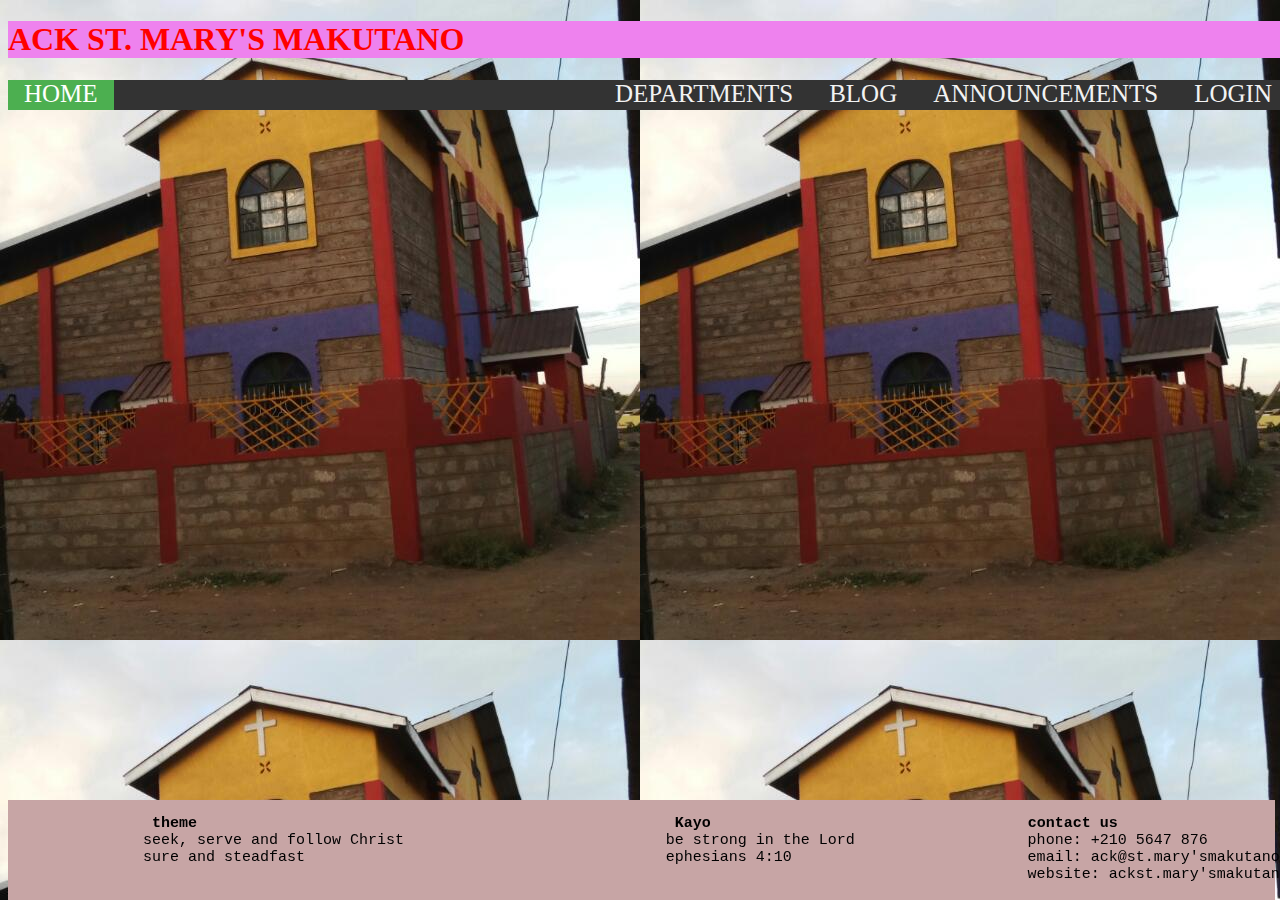
<file: index.html>
<!DOCTYPE html>
<html>

<head>
    <title>ackst.mary's</title>
    <link rel="stylesheet" type="text/css" href="css/main.css">
    <script src="js/main.js"></script>
</head>

<body class="home">
    <div class="h1" >
        <h1 >ACK ST. MARY'S MAKUTANO</h1>
    </div>
    <div class="topnav">
        <a class="active" href="st.mary's.html">HOME</a>
        <div class="topnav topnav-right">
            <a href="UI/departments.html">DEPARTMENTS</a>
            <a href="UI/departments.html">BLOG</a>
            <a href="UI/announcements.html">ANNOUNCEMENTS</a>
            <a href="login.html">LOGIN</a>
        </div>
    </div>
    
    <footer class= "footer">
        <div class= "theme">
            <pre>
                <strong>theme</strong>
               seek, serve and follow Christ
               sure and steadfast
            </pre>
        </div>
        <div class= "kayo">
            <pre>
                <strong>Kayo</strong>
               be strong in the Lord
               ephesians 4:10
            </pre>
        </div>
        <div class= "contacts">
            <pre>
                    <strong>contact us</strong>
                    phone: +210 5647 876
                    email: ack@st.mary'smakutano.org
                    website: ackst.mary'smakutano.org
            </pre>
           
        </div>
    </footer>
</body>

</html>
</file>
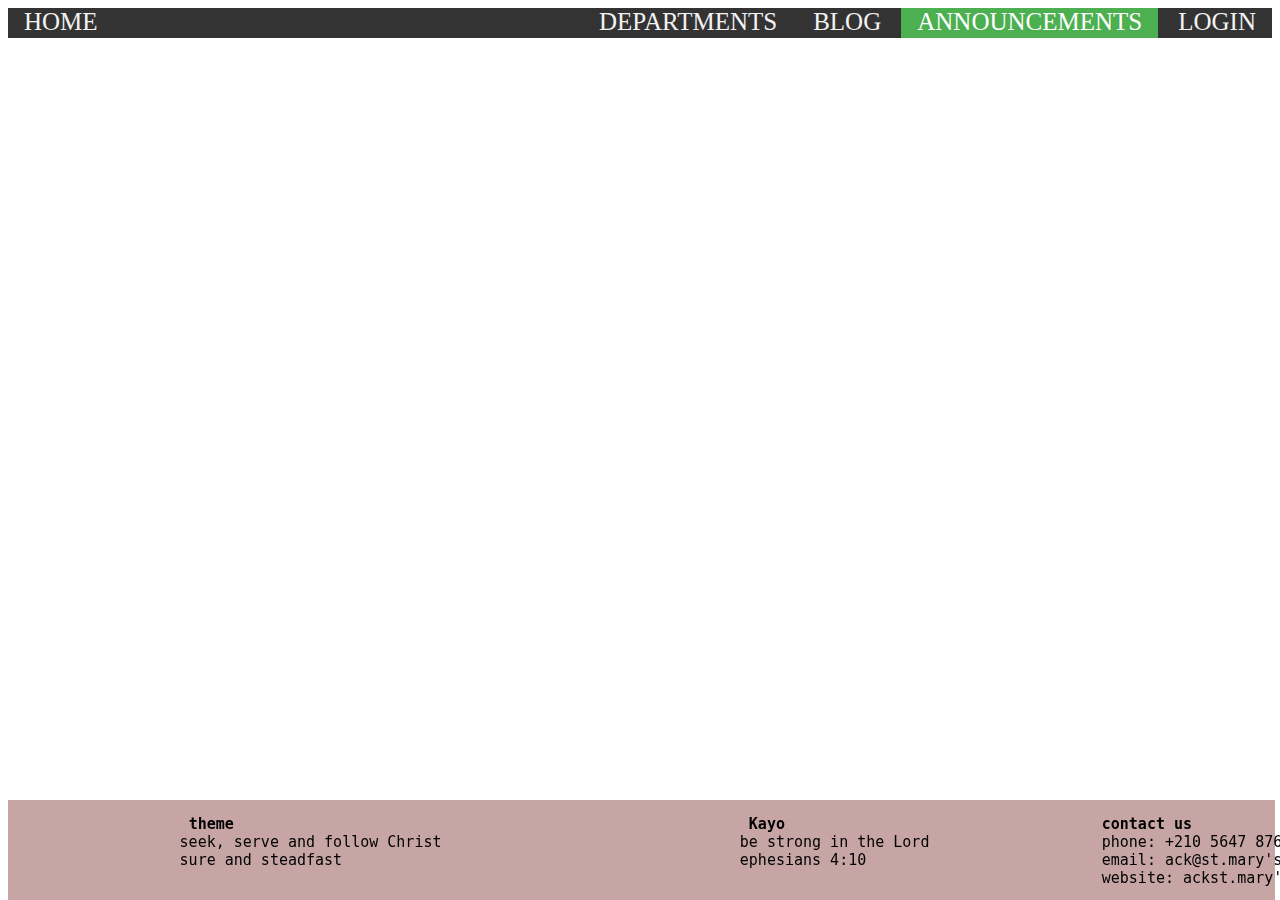
<file: UI/announcements.html>
<!DOCTYPE html>
<html>

<head>
    <link rel="stylesheet" type="text/css" href="../css/main.css">
</head>

<body>
    <div class="topnav">
        <a href="../index.html">HOME</a>
        <div class="topnav topnav-right">
            <a href="departments.html">DEPARTMENTS</a>
            <a href="blog.html">BLOG</a>
            <a class="active" href="announcements.html">ANNOUNCEMENTS</a>
            <a href="login.html">LOGIN</a>
        </div>
        <footer class="footer">
            <div class="theme">
                <pre>
                    <strong>theme</strong>
                   seek, serve and follow Christ
                   sure and steadfast
                </pre>
            </div>
            <div class="kayo">
                <pre>
                    <strong>Kayo</strong>
                   be strong in the Lord
                   ephesians 4:10
                </pre>
            </div>
            <div class="contacts">
                <pre>
                        <strong>contact us</strong>
                        phone: +210 5647 876
                        email: ack@st.mary'smakutano.org
                        website: ackst.mary'smakutano.org
                </pre>

            </div>
        </footer>
</body>
</html>
</file>
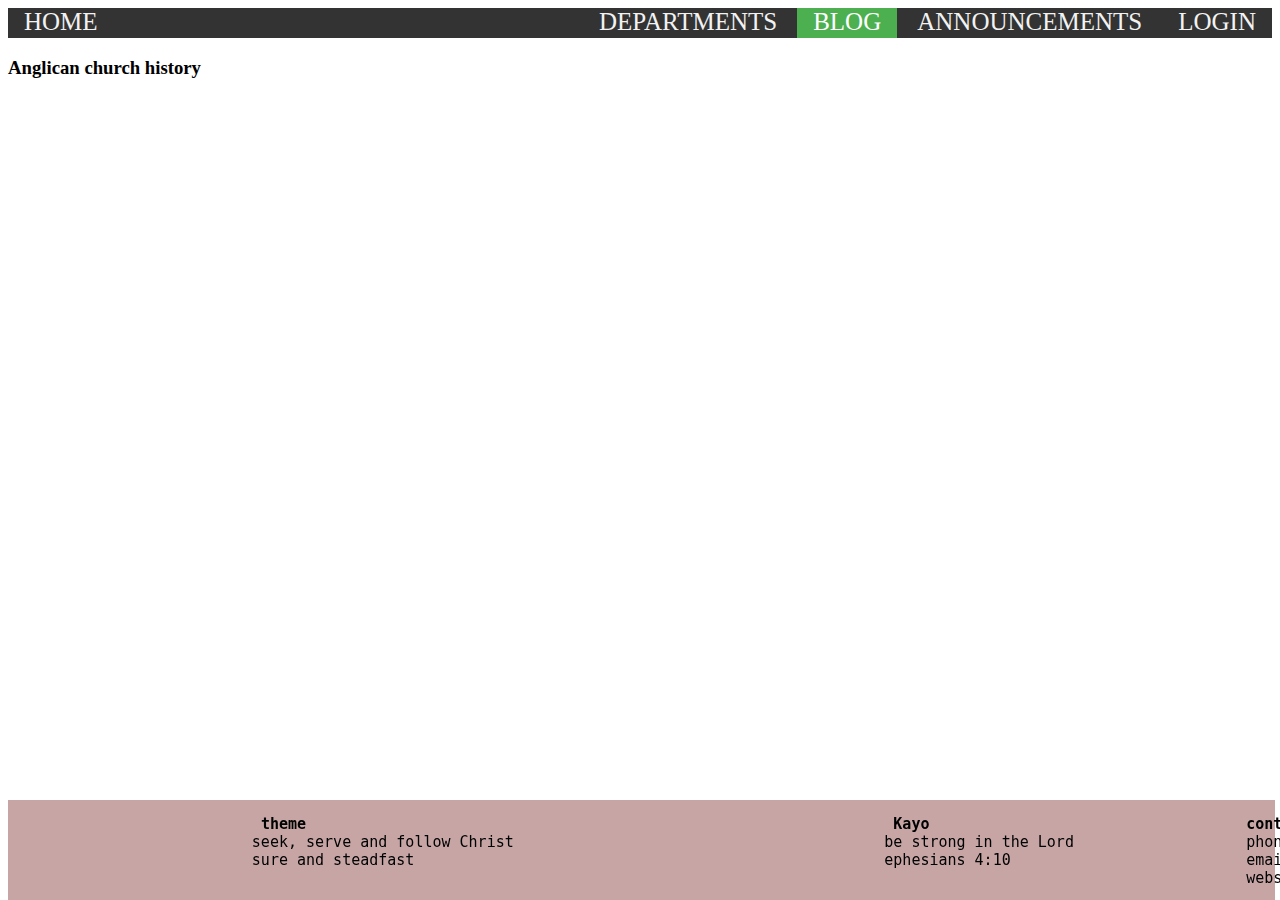
<file: UI/blog.html>
<!DOCTYPE html>
<html>
    <head>
        <link rel="stylesheet" type="text/css" href="../css/main.css">
    </head>
    <body>
            <div class="topnav">
                <a  href="../index.html">HOME</a>
                <div class="topnav topnav-right">
                    <a href="departments.html">DEPARTMENTS</a>
                    <a class="active" href="blog.html">BLOG</a>
                    <a href="announcements.html">ANNOUNCEMENTS</a>
                    <a href="login.html">LOGIN</a>
                </div>  
            </div>
            <div>
                <div class="history">
                <h3 class="history">Anglican church history</h3>
            </div>
            </div>
            <footer class= "footer">
                    <div class= "theme">
                        <pre>
                            <strong>theme</strong>
                           seek, serve and follow Christ
                           sure and steadfast
                        </pre>
                    </div>
                    <div class= "kayo">
                        <pre>
                            <strong>Kayo</strong>
                           be strong in the Lord
                           ephesians 4:10
                        </pre>
                    </div>
                    <div class= "contacts">
                        <pre>
                                <strong>contact us</strong>
                                phone: +210 5647 876
                                email: ack@st.mary'smakutano.org
                                website: ackst.mary'smakutano.org
                        </pre>
                       
                    </div>
                </footer>
        
    </body>
</html>
</file>
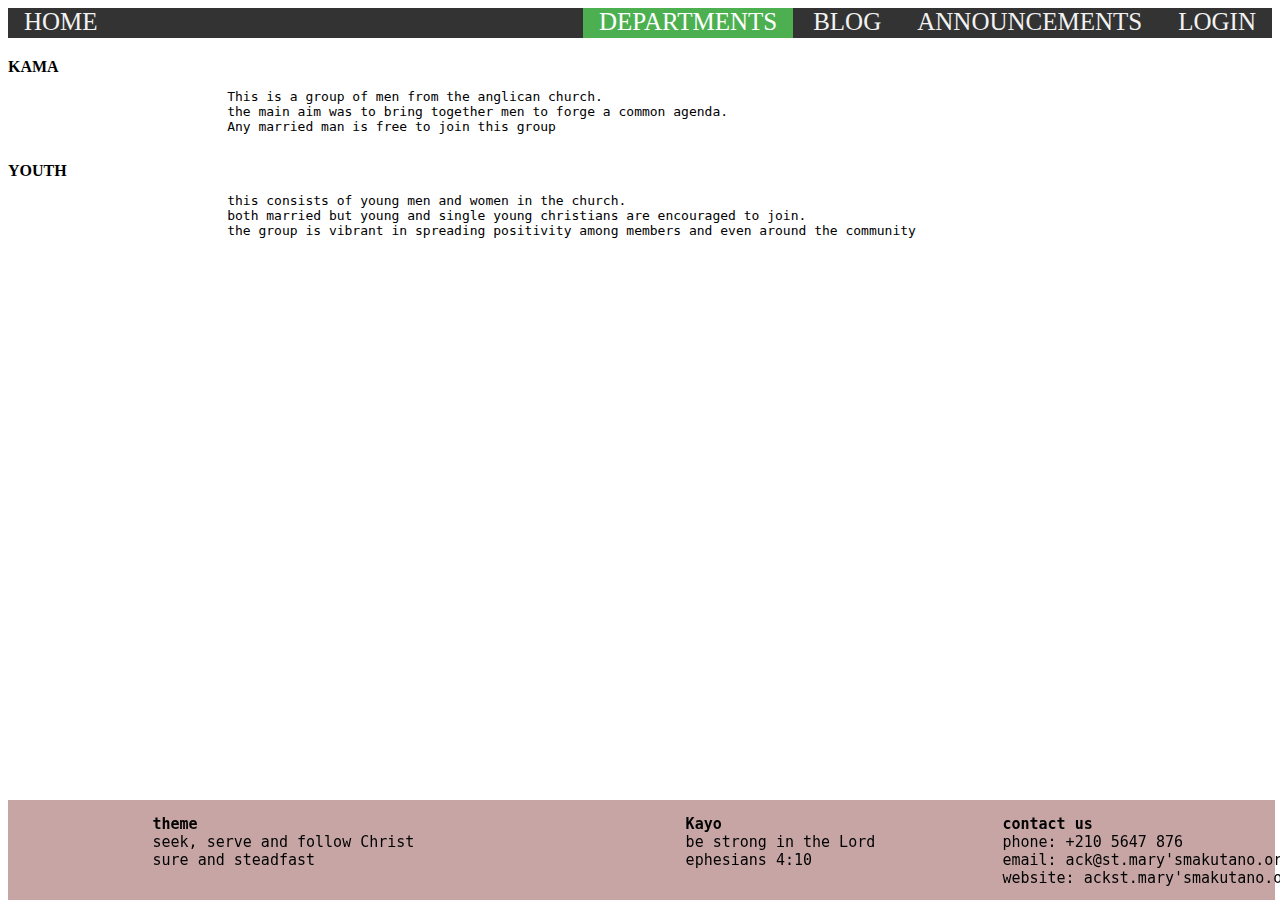
<file: UI/departments.html>
<!DOCTYPE html>
<html>

<head>
    <link rel="stylesheet" type="text/css" href="../css/main.css">
</head>

<body background-color="green">
    <div class="topnav">
        <a href="../index.html">HOME</a>
        <div class="topnav topnav-right">
            <a class="active" href="departments.html">DEPARTMENTS</a>
            <a href="blog.html">BLOG</a>
            <a href="announcements.html">ANNOUNCEMENTS</a>
            <a href="login.html">LOGIN</a>
        </div>
    </div>
    <div class="container">
        <div class="kama">
            <strong>KAMA</strong>
            <pre>
                            This is a group of men from the anglican church.
                            the main aim was to bring together men to forge a common agenda.
                            Any married man is free to join this group
                        </pre>
        </div>
        <div class="youth">
            
                <strong>YOUTH</strong>
            <pre>
                            this consists of young men and women in the church.
                            both married but young and single young christians are encouraged to join.
                            the group is vibrant in spreading positivity among members and even around the community 
                        </pre>
        </div>
    
    </div>

    
    <footer class="footer">
        <div class="theme">
            <pre>
                <strong>theme</strong>
                seek, serve and follow Christ
                sure and steadfast
            </pre>
        </div>
        <div class="kayo">
            <pre>
                <strong>Kayo</strong>
                be strong in the Lord
                ephesians 4:10
            </pre>
        </div>
        <div class="contacts">
            <pre>
                <strong>contact us</strong>
                phone: +210 5647 876
                email: ack@st.mary'smakutano.org
                website: ackst.mary'smakutano.org
            </pre>

        </div>
    </footer>
</body>

</html>
</file>
<file: css/main.css>
.topnav{
    background-color:#333;
    overflow: hidden;
    height: 30px;
}
.topnav a{
    display: inline;
    color: #f2f2f2;
    text-align: center;
    padding: 14px 16px;
    text-decoration: none;
    font-size: 17px;
    align-items: right;
    font-size: 25px;
  
}
.topnav-right{
    float: right;
}
.topnav a:hover{
    background-color: #ddd;
    color: black;
}
.topnav a.active{
    background-color: #4CAF50;
    color: white;
}
.footer{
    background-color: rgb(199, 165, 165);
    display: flex;
    /* margin-top: 99%; */
    height: 100px;
    font-size: 15px;
    bottom: 0%;
    position: fixed;
    width: 99%;
}
.h1{
    background-color:violet;
    color:red;
}
.theme{
    margin-left:0;
}
.kayo{
    margin-left: 10%;
    width:10%;
}
.contacts{
    margin-left: 15%;
    width: 15%;
}
.kama{
    margin-top: 20px;
}
.home{
    background-image: url('../images/roger6.jpg');
    height:100%;
    width:100%;
    background-repeat: cover;

}
</file>
